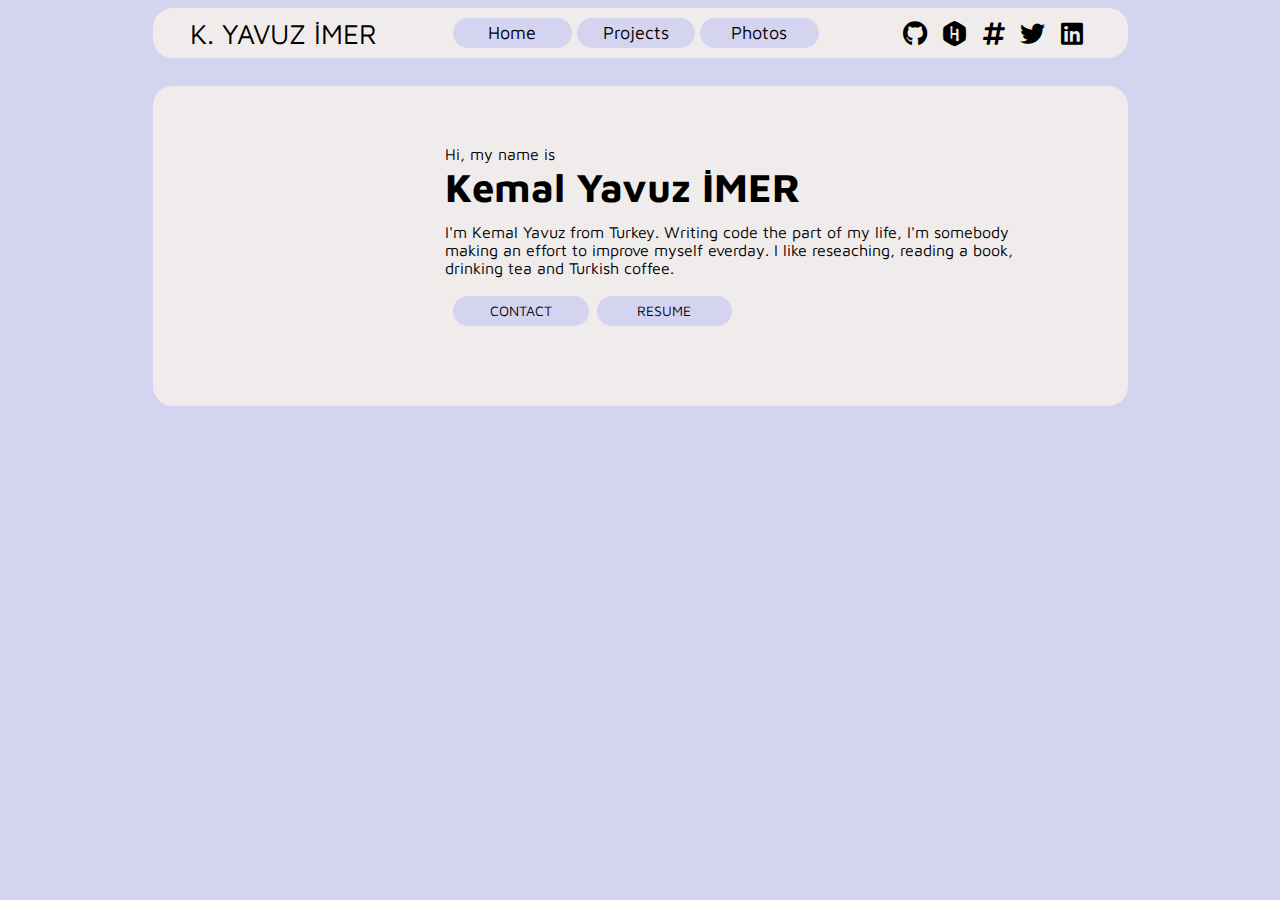
<file: index.html>
<!DOCTYPE html>
<html lang="en">

<head>
    <meta charset="UTF-8">
    <meta http-equiv="X-UA-Compatible" content="IE=edge">
    <meta name="description" content="Kemal Yavuz İMER Website">
    <link rel="stylesheet" href="https://cdnjs.cloudflare.com/ajax/libs/font-awesome/5.15.3/css/all.min.css">
    <link rel="stylesheet" href="style/style.css">
    <title>Kemal Yavuz İMER</title>
</head>

<body>
    <header>
        <div class="container header-container">
            <div class="header-logo">
                <a href="index.html">
                    K. YAVUZ İMER
                </a>
            </div>
            <div class="header-btn">
                <a href="index.html" class="btn btn-hover">Home</a>
                <a href="projects.html" class="btn btn-hover">Projects</a>
                <a href="photos.html" class="btn btn-hover">Photos</a>
            </div>
            <div class="social-media">
                <a href="https://github.com/yavuzim" target="_blank"><i class="fab fa-github"></i></a>
                <a href="https://www.hackerrank.com/kyavuzimer" target="_blank"><i class="fab fa-hackerrank"></i></a>
                <a href="https://www.instagram.com/accounts/login/?next=/yavuzz.imer/" target="_blank"><i
                        class="fas fa-hashtag"></i></a>
                <a href="https://twitter.com/imer_yavuz" target="_blank"><i class="fab fa-twitter"></i></a>
                <a href="https://www.linkedin.com/in/kemal-yavuz-imer-078342193/" target="_blank"><i
                        class="fab fa-linkedin"></i></a>
            </div>
        </div>
    </header>
    <section>
        <div class="container section-container">
            <div class="profile">
                <div id="profile-img">
                </div>
                <div class="aboutme">
                    <span>Hi, my name is</span>
                    <h1>Kemal Yavuz İMER</h1>
                    <p>I'm Kemal Yavuz from Turkey. Writing code the part of my life, I'm somebody making an effort to
                        improve myself everday. I like reseaching, reading a book, drinking tea and Turkish coffee.</p>
                    <div class="contact">
                        <a href="https://www.linkedin.com/in/kemal-yavuz-imer-078342193/" target="_blank"
                            class="btn btn-hover section-btn">CONTACT</a>
                        <a href="" class="btn btn-hover section-btn">RESUME</a>
                    </div>
                </div>
            </div>
        </div>
    </section>
    <script src="script/profile.js"></script>
</body>

</html>
</file>
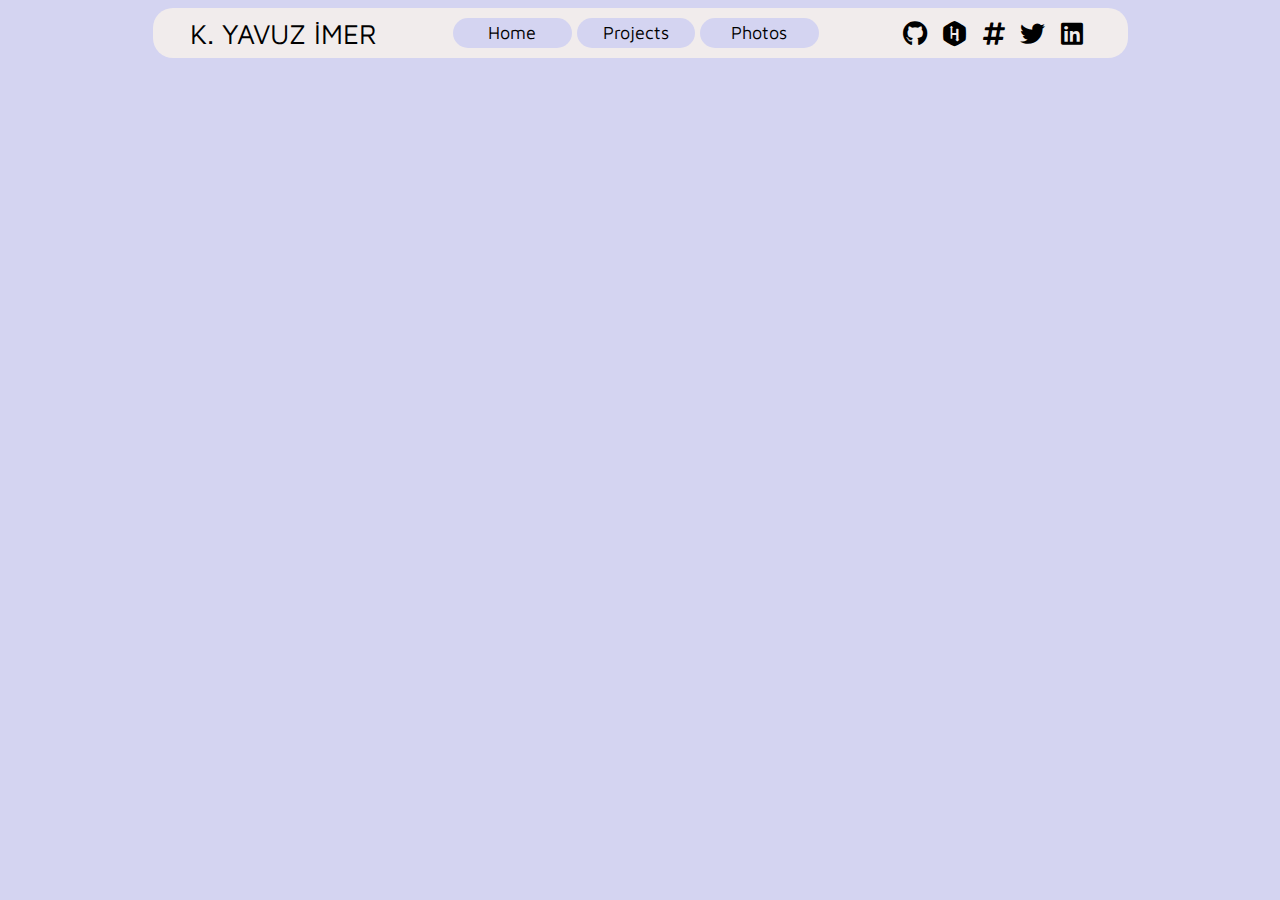
<file: photos.html>
<!DOCTYPE html>
<html lang="en">

<head>
    <meta charset="UTF-8">
    <meta http-equiv="X-UA-Compatible" content="IE=edge">
    <meta name="viewport" content="width=device-width, initial-scale=1.0">
    <link rel="stylesheet" href="https://cdnjs.cloudflare.com/ajax/libs/font-awesome/5.15.3/css/all.min.css">
    <link rel="stylesheet" href="style/photos.css">
    <link rel="stylesheet" href="style/style.css">
    <title>Photos</title>
</head>

<body>
    <header>
        <div class="container header-container">
            <div class="header-logo">
                <a href="index.html">
                    K. YAVUZ İMER
                </a>
            </div>
            <div class="header-btn">
                <a href="index.html" class="btn btn-hover">Home</a>
                <a href="projects.html" class="btn btn-hover">Projects</a>
                <a href="photos.html" class="btn btn-hover">Photos</a>
            </div>
            <div class="social-media">
                <a href="https://github.com/yavuzim" target="_blank"><i class="fab fa-github"></i></a>
                <a href="https://www.hackerrank.com/kyavuzimer" target="_blank"><i class="fab fa-hackerrank"></i></a>
                <a href="https://www.instagram.com/accounts/login/?next=/yavuzz.imer/" target="_blank"><i
                        class="fas fa-hashtag"></i></a>
                <a href="https://twitter.com/imer_yavuz" target="_blank"><i class="fab fa-twitter"></i></a>
                <a href="https://www.linkedin.com/in/kemal-yavuz-imer-078342193/" target="_blank"><i
                        class="fab fa-linkedin"></i></a>
            </div>
        </div>
    </header>
    <section>
        <div class="container">
            <div class="flex-container" id="gallery">
            </div>
        </div>
    </section>
    <script src="script/photos.js"></script>
</body>

</html>
</file>
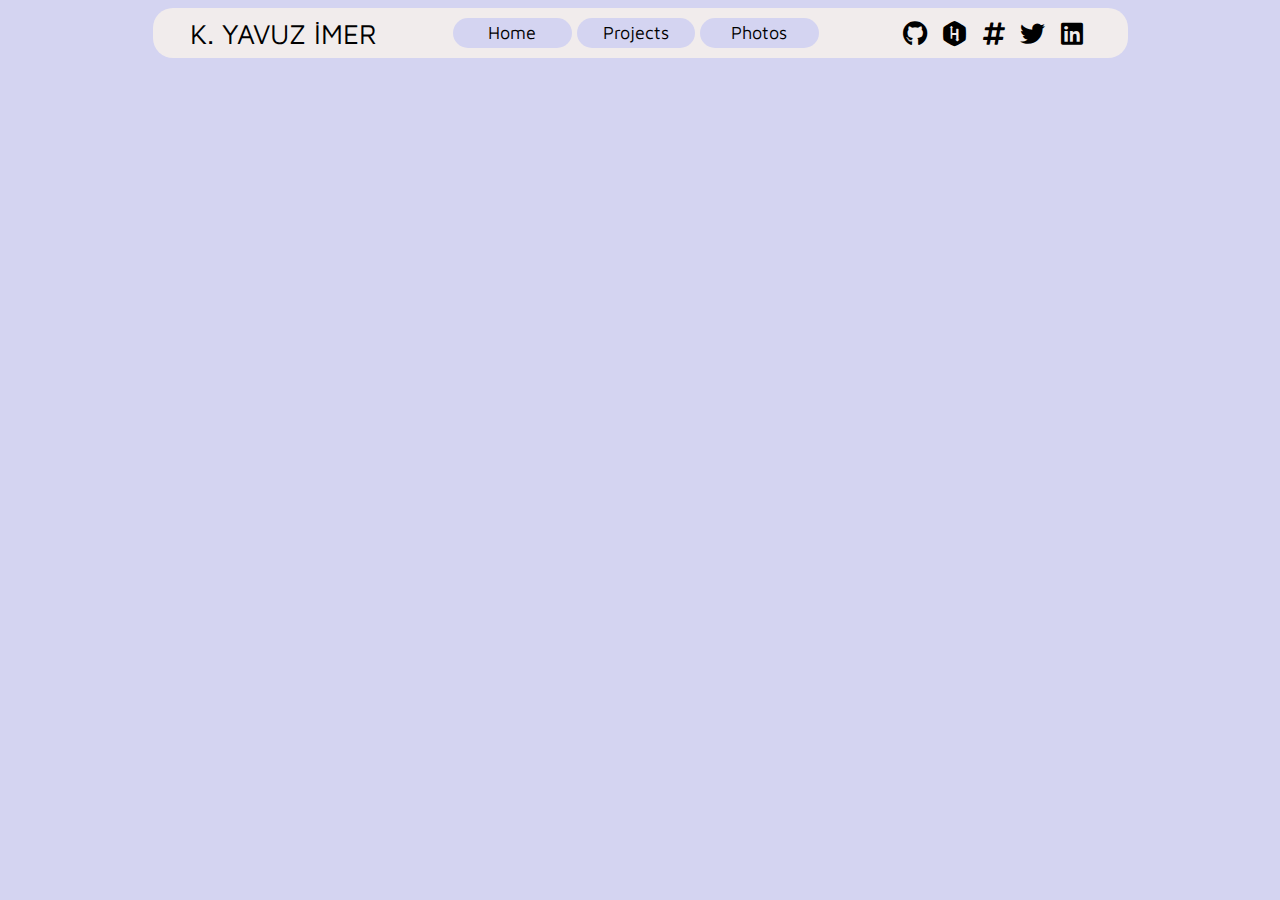
<file: projects.html>
<!DOCTYPE html>
<html lang="en">
  <head>
    <meta charset="UTF-8" />
    <meta http-equiv="X-UA-Compatible" content="IE=edge" />
    <meta name="viewport" content="width=device-width, initial-scale=1.0" />
    <link
      rel="stylesheet"
      href="https://cdnjs.cloudflare.com/ajax/libs/font-awesome/5.15.3/css/all.min.css"
    />
    <link rel="stylesheet" href="style/style.css" />
    <link rel="stylesheet" href="style/projects.css" />
    <title>Projects</title>
  </head>
  <body>
    <header>
      <div class="container header-container">
        <div class="header-logo">
          <a href="index.html"> K. YAVUZ İMER </a>
        </div>
        <div class="header-btn">
          <a href="index.html" class="btn btn-hover">Home</a>
          <a href="projects.html"  class="btn btn-hover"
            >Projects</a
          >
          <a href="photos.html" class="btn btn-hover">Photos</a>
        </div>
        <div class="social-media">
          <a href="https://github.com/yavuzim" target="_blank"
            ><i class="fab fa-github"></i
          ></a>

          <a href="https://www.hackerrank.com/kyavuzimer" target="_blank"
            ><i class="fab fa-hackerrank"></i
          ></a>
          <a
            href="https://www.instagram.com/accounts/login/?next=/yavuzz.imer/"
            target="_blank"
            ><i class="fas fa-hashtag"></i
          ></a>
          <a href="https://twitter.com/imer_yavuz" target="_blank"
            ><i class="fab fa-twitter"></i
          ></a>
          <a
            href="https://www.linkedin.com/in/kemal-yavuz-imer-078342193/"
            target="_blank"
            ><i class="fab fa-linkedin"></i
          ></a>
        </div>
      </div>
    </header>
    <section>
      <div class="container projects-container">
        <div id="projects-field"></div>
      </div>
    </section>
    <script src="script/projects.js"></script>
  </body>
</html>
</file>
<file: style/style.css>
@import url('https://fonts.googleapis.com/css2?family=Maven+Pro&family=Nunito:wght@200;300;400&family=Raleway:wght@200;300;400&display=swap');

*{
    margin: 0;
    padding: 0;
    list-style: none;
    text-decoration: none;
    font-family: 'Maven Pro', sans-serif;
    box-sizing: border-box;
}
body{
    background-color:rgb(212, 212, 241);
}
header{
    padding-top: 8px;
}
.container{
    margin: 0 auto;
    max-width: 975px;
    background-color:rgb(241, 236, 236);
    border-radius: 20px;
    display: flex;
}
.header-container{
    height: 50px;
    display: flex;
    justify-content: space-around;
}
.header-logo{
    display: flex;
    align-items: center;
}
.header-logo>a{
    font-size: 28px;
    color: black;
}
.header-btn{
    align-items: center;
    display: flex;
    justify-content: space-around;   
    flex-basis:38%;
}
.btn{
    background-color:rgb(212, 212, 241);
    color: black;
    width: 32%;
    height: 30px;
    padding-top: 4px;
    text-align: center;
    border-radius: 25px;
    font-size: 18px;
}
.btn:hover{
    background-color: rgb(103, 61, 202);
    color: white;
    transition: all 1s;
}
.social-media{
    display: flex;
    align-items: center;
    justify-content: space-evenly;
    flex-basis: 20%;
    display: flex;
    justify-content: space-around;
}
.social-media>a{
    font-size: 25px;
    color: black;
}
.social-media>a:hover{
    transition: all 0.5s;
    cursor: pointer;
    transform: scale(1.2);
}
section{
    margin-top: 28px;
}
.section-container{
    height: 320px;
    display: flex;
    justify-content: space-around;
    align-items: center;
}
.profile{
    width:90%;
    height: 250px;
    display: flex;
    justify-content: space-evenly;
    padding-top: 12px;
}
#profile-img{
    width: 230px;
    height: 230px;
    display: flex;
    align-items: center;
}
#profile-img>img{
    width: 220px;
    height: 220px;
    border-radius: 300px;
}
#profile-img>img:hover{
    transform: scale(1.1);
    transition: all 0.5s;
}
.aboutme{
    width: 70%;
    height: 200px;
    margin-right: 12px;
    margin-top: 12px;
    display: block;
}
.aboutme h1{
    font-size: 40px;
}
.aboutme p{
    margin-top: 13px;
    font-family: "Maven Pro",sans-serif;
}
.contact{
    display: flex;
    margin-top: 19px;
}
.section-btn{
    width: 22%;
    margin-left: 8px;
    padding-top: 6px;
    font-size: 14px;
    text-align: center;
}
@media only screen and (max-width:991px){ 
    header,section{
        padding: 8PX 1% 0 1%;
    }
    .container{
        margin: 0 auto;
        max-width: 975px;
        background-color:rgb(241, 236, 236);
        border-radius: 20px;
        display: flex;
    }
    .header-container{
        height: 50px;
        display: flex;
        justify-content: space-around;
    }
    .header-logo{
        display:none;
    }
    .header-btn{
        align-items: center;
        display: flex;
        justify-content: space-around;   
        flex-basis:48%;
    }
    .social-media{
        display: flex;
        align-items: center;
        justify-content: space-evenly;
        flex-basis: 32%;
        display: flex;
        justify-content: space-around;
    }
    .aboutme{
        width: 70%;
        height: 200px;
        margin-right: 12px;
        margin-top: 12px;
        display: block;
        margin-left: 3%;
    }
}
@media only screen and (max-width:574px){ 
    header,section{
        padding: 8PX 2% 0 2%;
    }
    .container{
        margin: 0 auto;
        max-width: 975px;
        background-color:rgb(241, 236, 236);
        border-radius: 20px;
    }
    .header-btn{
        align-items: center;
        display: flex;
        justify-content: space-around;   
        flex-basis:100%;
    }
    .social-media{
        display: none;
    }
    section{
        margin-top: 5px;
    }
    .section-container{
        height: 520px;
        display: flex;
        align-items: center;
    }
    .profile{
        width:90%;
        height: 520px;
        display: flex;
        flex-direction: column;
        align-items: center;
        padding-top: 12px;
    }    
    .profile-img{
        width: 230px;
        height: 230px;
        display: flex;
        align-items: center;
    }
    .profile-img>img{
        width: 220px;
        height: 220px;
        border-radius: 300px;
    }
    .profile-img>img:hover{
        transform: scale(1.1);
        transition: all 0.5s;
    }
    .aboutme{
        width: 70%;
        height: 300px;
        margin-right: 12px;
        margin-top: 12px;
        display: block;
        text-align: center;
    }
    .aboutme h1{
        font-size: 40px;
    }
    .aboutme p{
        margin-top: 13px;
        font-family: "Maven Pro",sans-serif;
    }
    .contact{
        width: 100%;
        font-size: 14px;
        text-align: center;
        display: flex;
        justify-content: center;
    }
    .section-btn{
        width: 38%;
        margin-left: 8px;
        padding-top: 6px;
        font-size: 14px;
        text-align: center;
    }
}
</file>
<file: style/photos.css>
html {
    box-sizing: border-box;
  }
  
  *,
  *:before,
  *:after {
    box-sizing: border-box;
  }
  
  /* The Masonry Container */
  .flex-container {
    display: flex;
    flex-flow: row wrap;
    width: 975px;
  }
  
  .flex-item { /* Masonry bricks or child elements */
    display: flex;
    font-size: 30px;
    min-height: 200px;  /* Would use just height but Firefox is weird */
    flex: 0 0 auto;
    width: 33.333%;
  }  
.item-inner{
    width: 100%;
    height: 100%;
    overflow:hidden;
    margin: 10px;
}
  .image {
    width:100%;
    border-radius: 10px;
  }
  .flex-item:hover .item-inner{
      transition: all 200ms;
      transform: scale(1.2);
  }
</file>
<file: style/projects.css>
.projects-container {
  height: auto;
  display: flex;
  justify-content: space-between;
  background-color: rgb(212, 212, 241);
}
#projects-field {
  width: 930px;
  display: flex;
  flex-flow: row wrap;
  justify-content: space-between;
  margin-left: 20px;
}
.project {
  color: inherit;
  width: 300px;
  height: 100px;
  background-color: rgb(241, 236, 236);
  margin: 5px;
  border-radius: 10px;
  padding: 5px;
  box-shadow: 3px 6px 32px -1px rgba(0, 0, 0, 0.2);
}
.project > span {
  display: block;
}
.project:hover {
  transform: scale(1.2);
  transition: all 1s;
}
.a {
  background-color: yellow;
}
</file>
